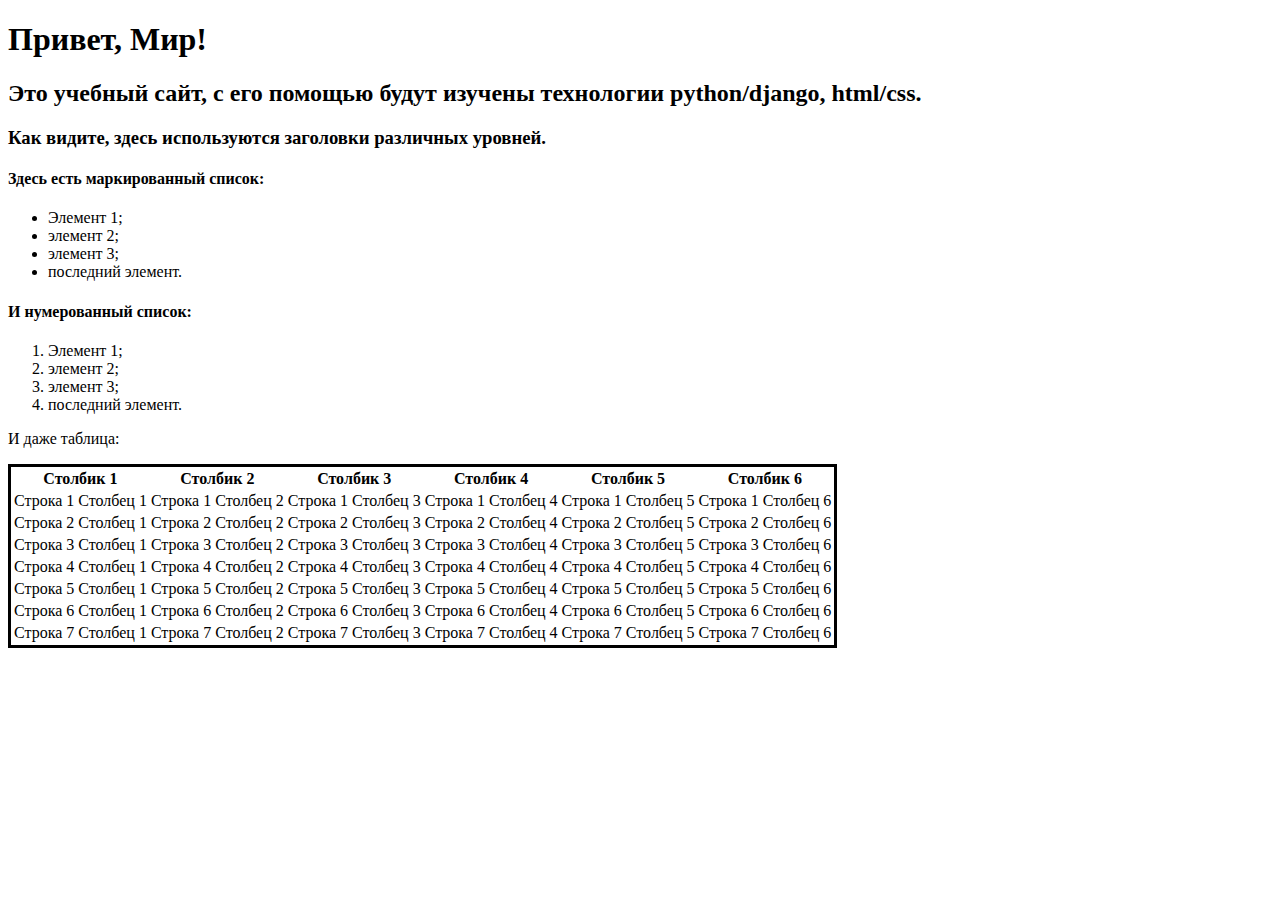
<file: flatpages/templates/index.html>
<!DOCTYPE html>
<html>

<head>
    <title>Привет, Мир!</title>
</head>

<body>
    <h1>Привет, Мир!</h1>
    <h2>Это учебный сайт, с его помощью будут изучены технологии
        python/django, html/css.</h2>
    <h3>Как видите, здесь используются заголовки различных
        уровней.</h3>
    <h4>Здесь есть маркированный список:</h4>
    <p>
        <ul>
            <li>Элемент 1;</li>
            <li>элемент 2;</li>
            <li>элемент 3;</li>
            <li>последний элемент.</li>
        </ul>
    </p>
    <h4>И нумерованный список:</h4>
    <p>
        <ol>
            <li>Элемент 1;</li>
            <li>элемент 2;</li>
            <li>элемент 3;</li>
            <li>последний элемент.</li>
        </ol>
    </p>
    <p>И даже таблица:</p>
    <table style="border: solid">
        <thead>
            <tr>
                <th>Столбик 1</th>
                <th>Столбик 2</th>
                <th>Столбик 3</th>
                <th>Столбик 4</th>
                <th>Столбик 5</th>
                <th>Столбик 6</th>
            </tr>
        </thead>
        <tr>
            <td>Строка 1 Столбец 1</td>
            <td>Строка 1 Столбец 2</td>
            <td>Строка 1 Столбец 3</td>
            <td>Строка 1 Столбец 4</td>
            <td>Строка 1 Столбец 5</td>
            <td>Строка 1 Столбец 6</td>
        </tr>
        <tr>
            <td>Строка 2 Столбец 1</td>
            <td>Строка 2 Столбец 2</td>
            <td>Строка 2 Столбец 3</td>
            <td>Строка 2 Столбец 4</td>
            <td>Строка 2 Столбец 5</td>
            <td>Строка 2 Столбец 6</td>
        </tr>
        <tr>
            <td>Строка 3 Столбец 1</td>
            <td>Строка 3 Столбец 2</td>
            <td>Строка 3 Столбец 3</td>
            <td>Строка 3 Столбец 4</td>
            <td>Строка 3 Столбец 5</td>
            <td>Строка 3 Столбец 6</td>
        </tr>
        <tr>
            <td>Строка 4 Столбец 1</td>
            <td>Строка 4 Столбец 2</td>
            <td>Строка 4 Столбец 3</td>
            <td>Строка 4 Столбец 4</td>
            <td>Строка 4 Столбец 5</td>
            <td>Строка 4 Столбец 6</td>
        </tr>
        <tr>
            <td>Строка 5 Столбец 1</td>
            <td>Строка 5 Столбец 2</td>
            <td>Строка 5 Столбец 3</td>
            <td>Строка 5 Столбец 4</td>
            <td>Строка 5 Столбец 5</td>
            <td>Строка 5 Столбец 6</td>
        </tr>
        <tr>
            <td>Строка 6 Столбец 1</td>
            <td>Строка 6 Столбец 2</td>
            <td>Строка 6 Столбец 3</td>
            <td>Строка 6 Столбец 4</td>
            <td>Строка 6 Столбец 5</td>
            <td>Строка 6 Столбец 6</td>
        </tr>
        <tr>
            <td>Строка 7 Столбец 1</td>
            <td>Строка 7 Столбец 2</td>
            <td>Строка 7 Столбец 3</td>
            <td>Строка 7 Столбец 4</td>
            <td>Строка 7 Столбец 5</td>
            <td>Строка 7 Столбец 6</td>
        </tr>
    </table>
</body>

</html>
</file>
